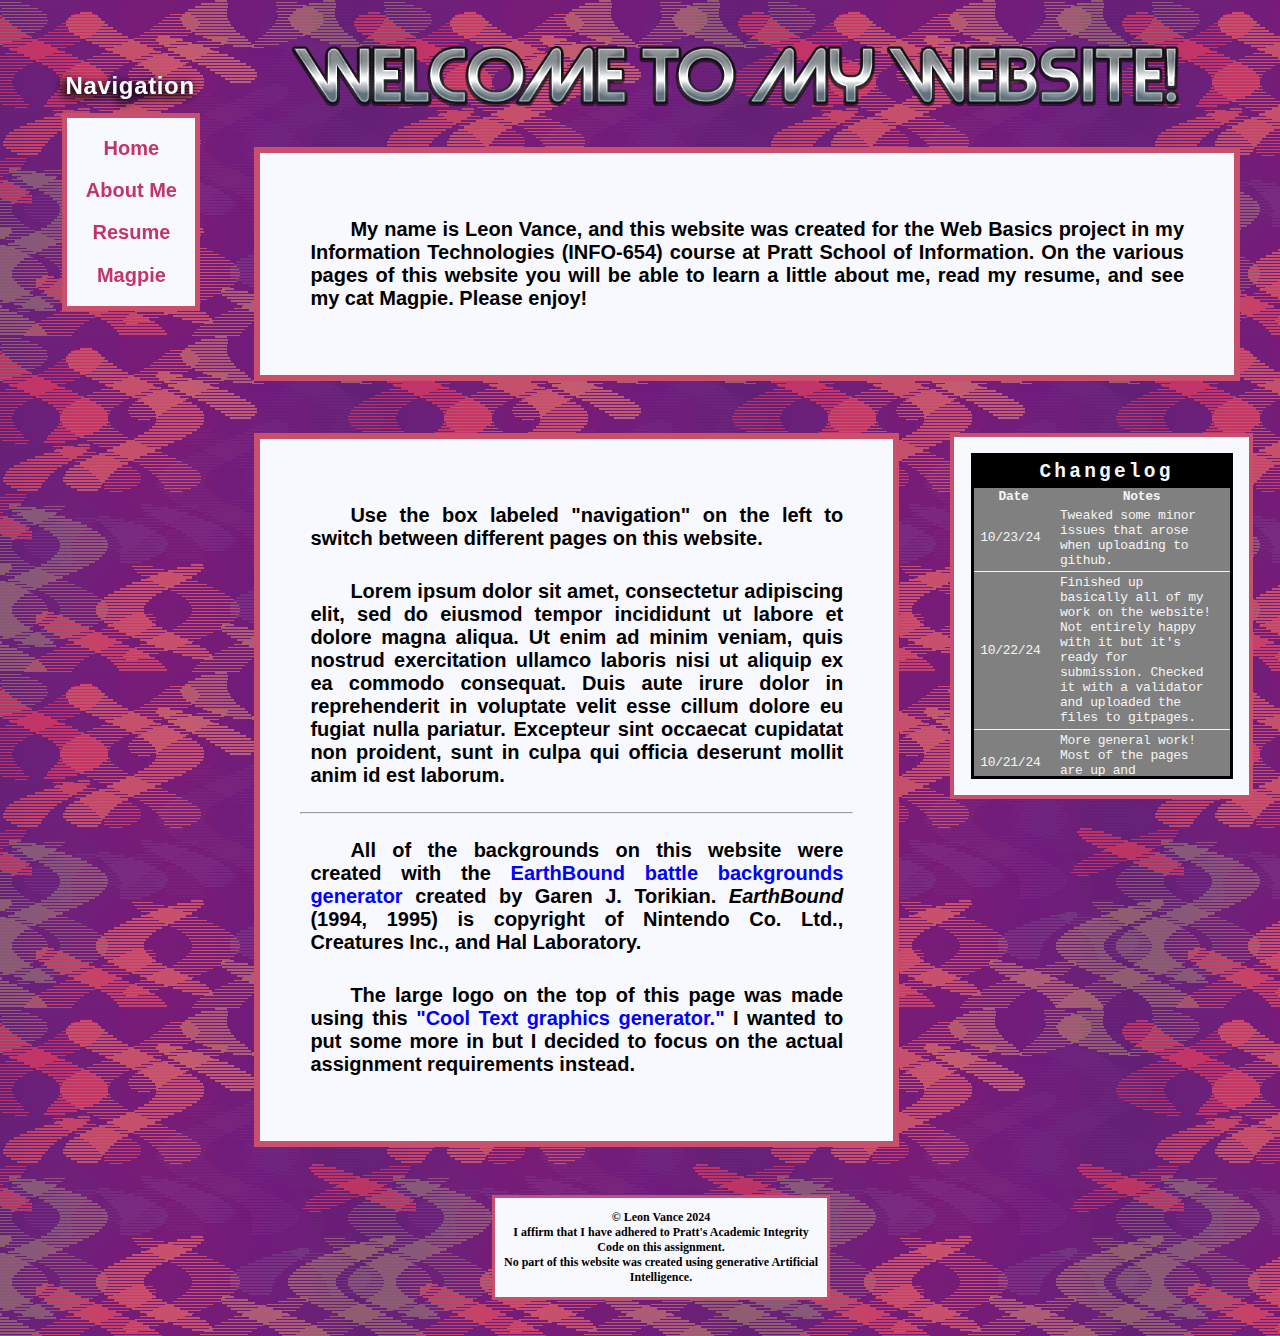
<file: index.html>
<!doctype HTML>
<html lang="en">
<head>
	<meta charset="UTF-8">
    <link rel="stylesheet" type="text/css" href="style.css">
	<meta name="description" content="The website I created for the INFO-654 Web Basics assignment.">
	<meta name="author" content="Leon Vance"> 
	<title>Home - Vance 654</title>
    <style>
        body {
            background-color:#701c7c;
            background-image:url("img/bg_index.png");
            background-repeat:repeat, space;
        } 
    
    </style>
 
<!--Ok apologies in advance because this website is a geocities kind of ugly, but it's what I could manage OTL
	
This was designed on a laptop screen! While I tried to account for scaling issues, please zoom in if something seems broken.		
-->

<!--    Colors
#701c7c
#c8506c
#c33469
#915c77
-->

    
    
    
<!--
todo: 


    
-->

</head>
<body>
<div class="wrapper" style="border-color:#c8506c;">

<div class="navicolumn">
    <div class="navi">
    <h2>Navigation</h2>
        <div id="navibox" style="color:#c33469;">
            <nav><a href="#">Home</a></nav>
            <nav><a href="aboutme.html">About Me</a></nav>
            <nav><a href="resume.html">Resume</a></nav>
            <nav><a href="magpie.html">Magpie</a></nav>
        </div>
<!-- Scrapped; See stylesheet
    <h3>Animate<br> Background</h3> 
        <div id="animbox">
            <button>Toggle</button>
        </div> 
-->
   
    </div>
    </div>
 
    
<div class="bodycolumn">    
<div class="row">
<div class="welcome">
    <img id="welcomebanner" src="img/welcomebanner.png" alt="Metallic text logo that reads 'welcome to my website'" >
    <div class="generalbox">
        <p> 
        My name is Leon Vance, and this website was created for the Web Basics project in my Information Technologies (INFO-654) course at Pratt School of Information. On the various pages of this website you will be able to learn a little about me, read my resume, and see my cat Magpie. Please enjoy! 
        </p>
        </div>
    </div>
    </div>
    

<div class="row">
    <div class="split70" >
        <div class="generalbox">
            <p>Use the box labeled "navigation" on the left to switch between different pages on this website.
            </p>
            <p>Lorem ipsum dolor sit amet, consectetur adipiscing elit, sed do eiusmod tempor incididunt ut labore et dolore magna aliqua. Ut enim ad minim veniam, quis nostrud exercitation ullamco laboris nisi ut aliquip ex ea commodo consequat. Duis aute irure dolor in reprehenderit in voluptate velit esse cillum dolore eu fugiat nulla pariatur. Excepteur sint occaecat cupidatat non proident, sunt in culpa qui officia deserunt mollit anim id est laborum.</p>
            <hr>
            <p>All of the backgrounds on this website were created with the <a href="https://www.gjtorikian.com/Earthbound-Battle-Backgrounds-JS/" target="_blank">EarthBound battle backgrounds generator</a> created by Garen J. Torikian. <i>EarthBound</i> (1994, 1995) is copyright of Nintendo Co. Ltd., Creatures Inc., and Hal Laboratory.
            </p>
            
            
            <p>The large logo on the top of this page was made using this <a href="https://cooltext.com/" target="_blank">"Cool Text graphics generator."</a> I wanted to put some more in but I decided to focus on the actual assignment requirements instead.</p>
            
        </div>
    </div>

<div class="split30" >
<div id="changelogbox">
<div id="changelog">
    <h1> Changelog</h1>
    <table>
        <tr>
            <th>Date</th>
            <th>Notes</th>
        </tr>
	     <tr>
            <td>10/23/24</td>
            <td>Tweaked some minor issues that arose when uploading to github.</td>
        </tr>
          <tr>
            <td>10/22/24</td>
            <td>Finished up basically all of my work on the website! Not entirely happy with it but it's ready for submission. Checked it with a validator and uploaded the files to gitpages.</td>
        </tr>
        <tr>
            <td>10/21/24</td>
            <td>More general work! Most of the pages are up and functional now!</td>
        </tr>
        
        <tr>
            <td>10/20/24</td>
            <td>Finished stying the navigation bar! Kept adjusting basic layout issues.</td>
        </tr>
        <tr>
            <td>10/19/24</td>
            <td>Started some work on the "about me" and other pages on the site.</td>
        </tr>
        <tr>
            <td>10/18/24</td>
            <td>Worked some more on the home page. Basic layout finished! </td>
        </tr>
        <tr>
            <td>10/16/24</td>
            <td>Learned some more stuff in class and retooled the home page.</td>
        </tr>
        <tr>
            <td>10/15/24</td>
            <td>Styled more of the home page. Made this changelog! </td>
        </tr>
        <tr>
            <td>10/10/24</td>
            <td>Created the basic setup for the website. </td>
        </tr>
         <tr>
            <td>10/3/24</td>
            <td>Assignment given in class. </td>
        </tr>
    </table>
    </div>
    </div>

    
    </div>
    </div>
    </div>
</div>


<footer> 
    <p style="border-color:#c8506c;">&copy; Leon Vance 2024
    <br>I affirm that I have adhered to Pratt's Academic Integrity Code on this assignment.
    <br>No part of this website was created using generative Artificial Intelligence.</p>
</footer>
</body>
    
</HTML>
</file>
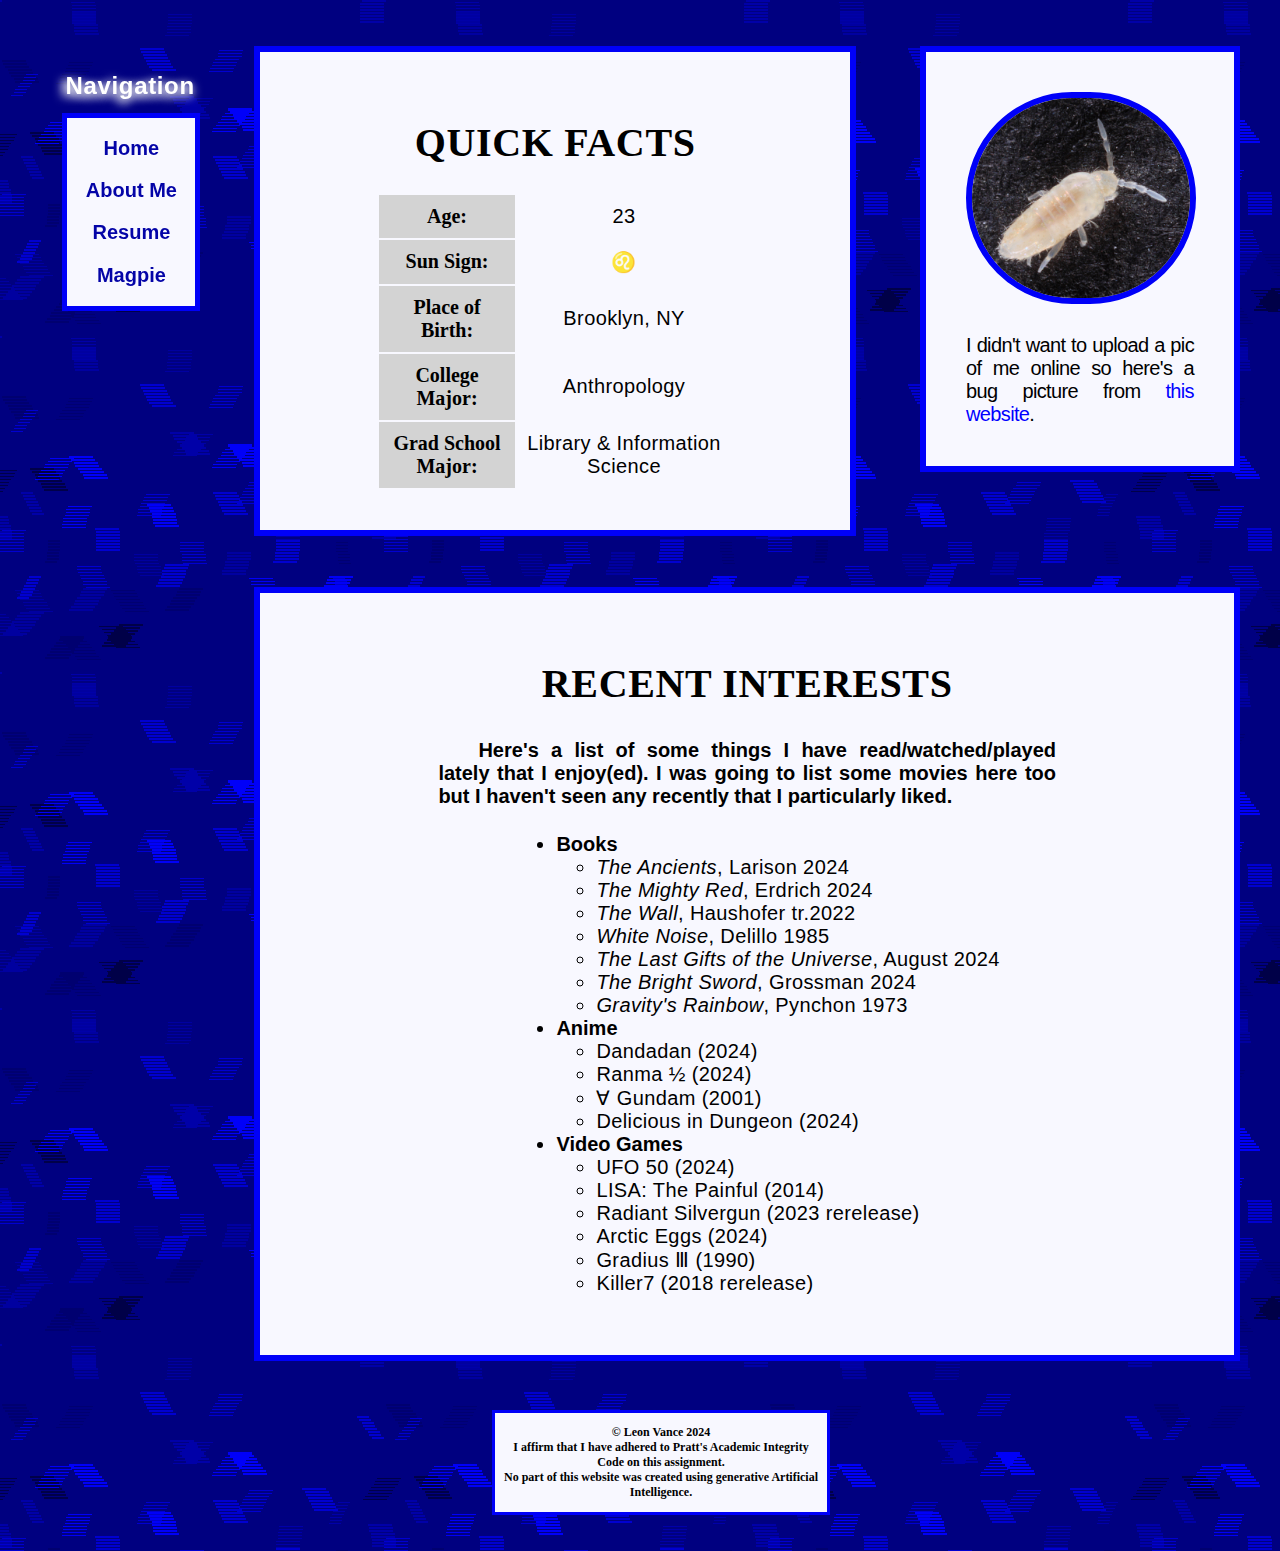
<file: aboutme.html>
<!doctype HTML>
<html lang="en">
<head>
	<meta charset="UTF-8">
    <link rel="stylesheet" type="text/css" href="style.css">
	<meta name="description" content="About Me page for my website.">
	<meta name="author" content="Leon Vance"> 
	<title>About Me - Vance 654</title>
    <style>
        body {
            background-color:#000080;
            background-image:url("img/bg_about.png");
            background-repeat:repeat, space;
        } 

    </style>
    
<!--Colors 
#000048
#000080
#0404a7
#0000f8


-->
    
    
    
</head>
    
<body>
<div class="wrapper" style="border-color:#0000f8;">

    <div class="navicolumn">
        <div class="navi">
        <h2 style="text-shadow:0px 3px 10px #f5f5f5, -5px 3px 10px #f5f5f5;">Navigation</h2>
            <div id="navibox" style="color:#0404a7;">
                <nav><a href="index.html">Home</a></nav>
                <nav><a href="#">About Me</a></nav>
                <nav><a href="resume.html">Resume</a></nav>
                <nav><a href="magpie.html">Magpie</a></nav>
            </div>
        </div>
    </div>
    
<div class="bodycolumn"> 
    
<div class="row">
    <div class="split70">
    <div class="generalbox">
        <h1>Quick Facts</h1> 
        <table id="quickfacts">
              <tr>
                <th>Age:</th>
                <td>23</td>
              </tr>
             <tr>
                <th>Sun Sign:</th>
                <td>&#9804;</td>
              </tr>
             <tr>
                <th>Place of Birth:</th>
                <td>Brooklyn, NY</td>
              </tr>
             <tr>
                <th>College Major:</th>
                <td>Anthropology</td>
              </tr>
             <tr>
                <th>Grad School Major:</th>
                <td>Library &amp; Information Science</td>
              </tr>
        </table>
    </div>
    </div>
        
    <div class="split30">
    <div class="generalbox">
        <img id="portrait" src="img/gpoy.jpg" alt="an image of a bird's eye view of a small, partially translucent shelled insect called a springtail, standing on black dirt.">
        <br>
            <div id="portrait_desc">I didn't want to upload a pic of me online so here's a bug picture from <a href="https://bugguide.net/node/view/175789" target="_blank">this website</a>.
            </div>
    </div>
    </div>    
        
        
    </div>  
    
    <div class="row">
    <div class="generalbox">
<!--         style ="max-width:75vw; min-width:75vw; padding: inherit;"-->
        <h1>Recent Interests</h1>
        <p style="margin: 0 10vw;"> Here's a list of some things I have read/watched/played lately that I enjoy(ed). I was going to list some movies here too but I haven't seen any recently that I particularly liked. </p> 
        <ul style="padding-left:20vw;">
            <li>Books
                <ul class="sublist">
                    <li><i>The Ancients</i>, Larison 2024</li>
                    <li><i>The Mighty Red</i>, Erdrich 2024</li>
                    <li><i>The Wall</i>, Haushofer tr.2022</li>
                    <li><i>White Noise</i>, Delillo 1985</li>
                    <li><i>The Last Gifts of the Universe</i>, August 2024</li>
                    <li><i>The Bright Sword</i>, Grossman 2024</li>
                    <li><i>Gravity's Rainbow</i>, Pynchon 1973</li>
                </ul>
            </li>
            <li>Anime
                <ul class="sublist">
                    <li>Dandadan (2024)</li>
                    <li>Ranma &#189; (2024)</li>
                    <li>&forall; Gundam (2001)</li>
                    <li>Delicious in Dungeon (2024)</li>
                </ul>
            </li>
            <li>Video Games
                <ul class="sublist">
                    <li>UFO 50 (2024)</li>
                    <li>LISA: The Painful (2014)</li>
                    <li>Radiant Silvergun (2023 rerelease)</li>
                    <li>Arctic Eggs (2024)</li>
                    <li>Gradius &#8546; (1990)</li>
                    <li>Killer7 (2018 rerelease)</li>
                
                </ul>
            </li>
            
        
        
        
        
        </ul>
        
    </div>
    </div>
    
</div>  
</div>    


<footer> 
    <p style="border-color:#0000f8;">&copy; Leon Vance 2024
    <br>I affirm that I have adhered to Pratt's Academic Integrity Code on this assignment.
    <br>No part of this website was created using generative Artificial Intelligence.</p>
</footer>

</body>
</html>
</file>
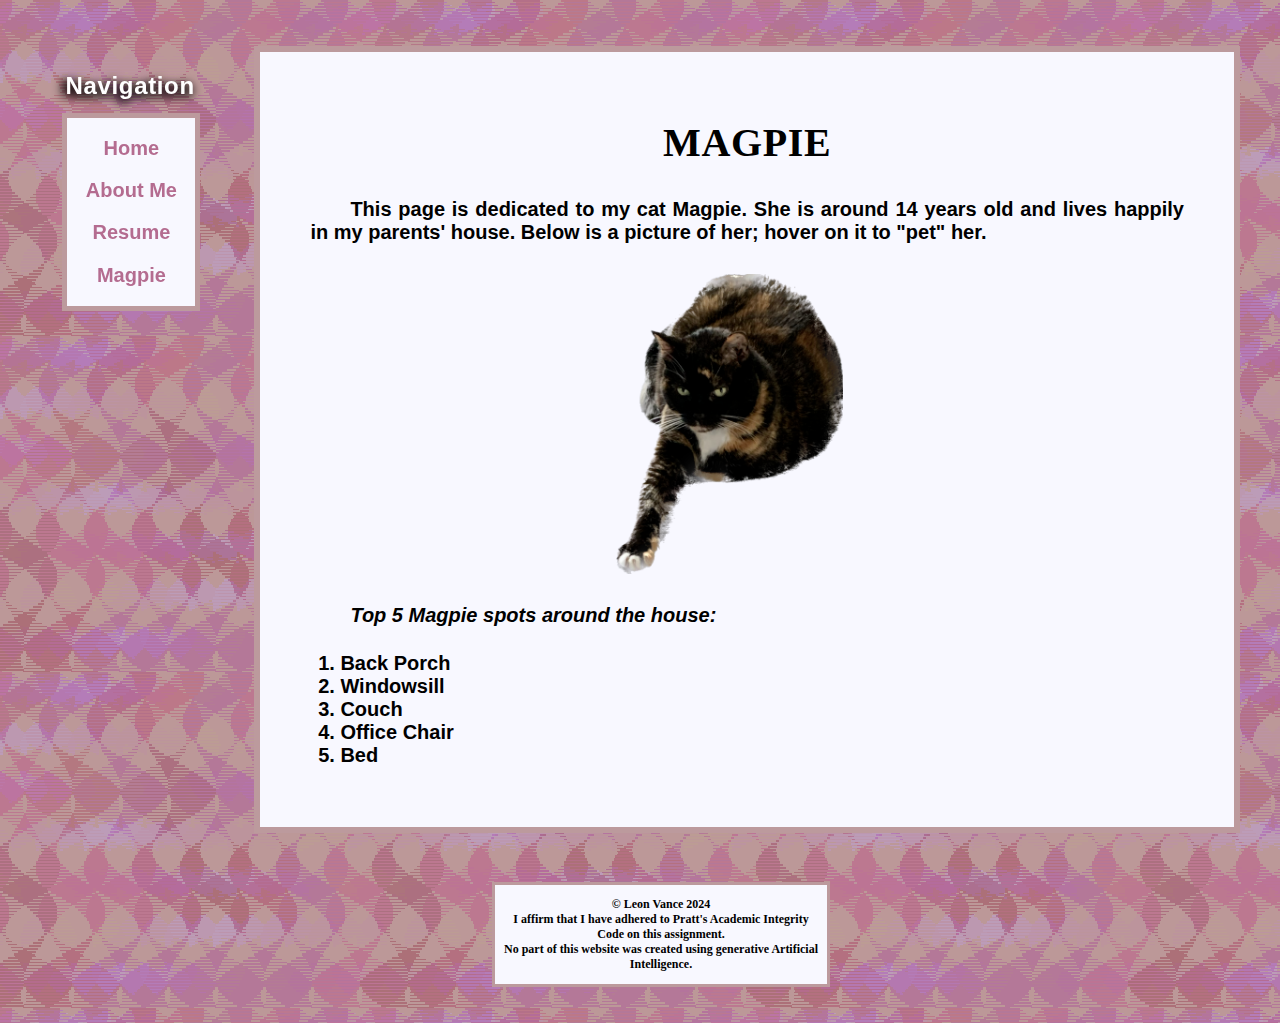
<file: magpie.html>
<!doctype HTML>
<html lang="en">
<head>
	<meta charset="UTF-8">
    <link rel="stylesheet" type="text/css" href="style.css">
	<meta name="description" content="Magpie page for my website.">
	<meta name="author" content="Leon Vance"> 
	<title>Magpie - Vance 654</title>
    <style>
        body {
            background-color:#ac7078;
            background-image:url("img/bg_magpie.png");
            background-repeat:repeat, space;
        } 
    
    </style>

<!--Colors
#ac7078
#b46c90
#b675a6
#b88fb7
#bc9a9d

-->
    
    
</head>
<body>
<div class="wrapper" style="border-color:#bc9a9d">

    <div class="navicolumn">
        <div class="navi">
        <h2>Navigation</h2>
            <div id="navibox" style="color:#b46c90;">
                <nav><a href="index.html">Home</a></nav>
                <nav><a href="aboutme.html">About Me</a></nav>
                <nav><a href="resume.html">Resume</a></nav>
                <nav><a href="#">Magpie</a></nav>
            </div>
        </div>
    </div>
    
<div class="bodycolumn"> 
    
    <div class="row">
    <div class="generalbox">
        <h1>Magpie</h1>
        <p>This page is dedicated to my cat Magpie. She is around 14 years old and lives happily in my parents' house. Below is a picture of her; hover on it to "pet" her.</p>
        
        <p>
        <img id="magpie_img" src="img/Magpie.png" alt="an image of a tortoiseshell cat facing the viewer, partially curled into a ball with one paw sticking out forwards with outstretched toes. "></p>
        
        <p><i>Top 5 Magpie spots around the house:</i></p>
<!--        see if you can make the list descending order-->
            <ol>
                <li>Back Porch</li>
                <li>Windowsill</li>
                <li>Couch</li>
                <li>Office Chair</li>
                <li>Bed</li>
            </ol>
        
    </div>
    </div>
    

    
</div>
</div>    
    
<footer> 
    <p style="border-color:#bc9a9d">&copy; Leon Vance 2024
    <br>I affirm that I have adhered to Pratt's Academic Integrity Code on this assignment.
    <br>No part of this website was created using generative Artificial Intelligence.</p>
</footer>

</body>
    
</html>
</file>
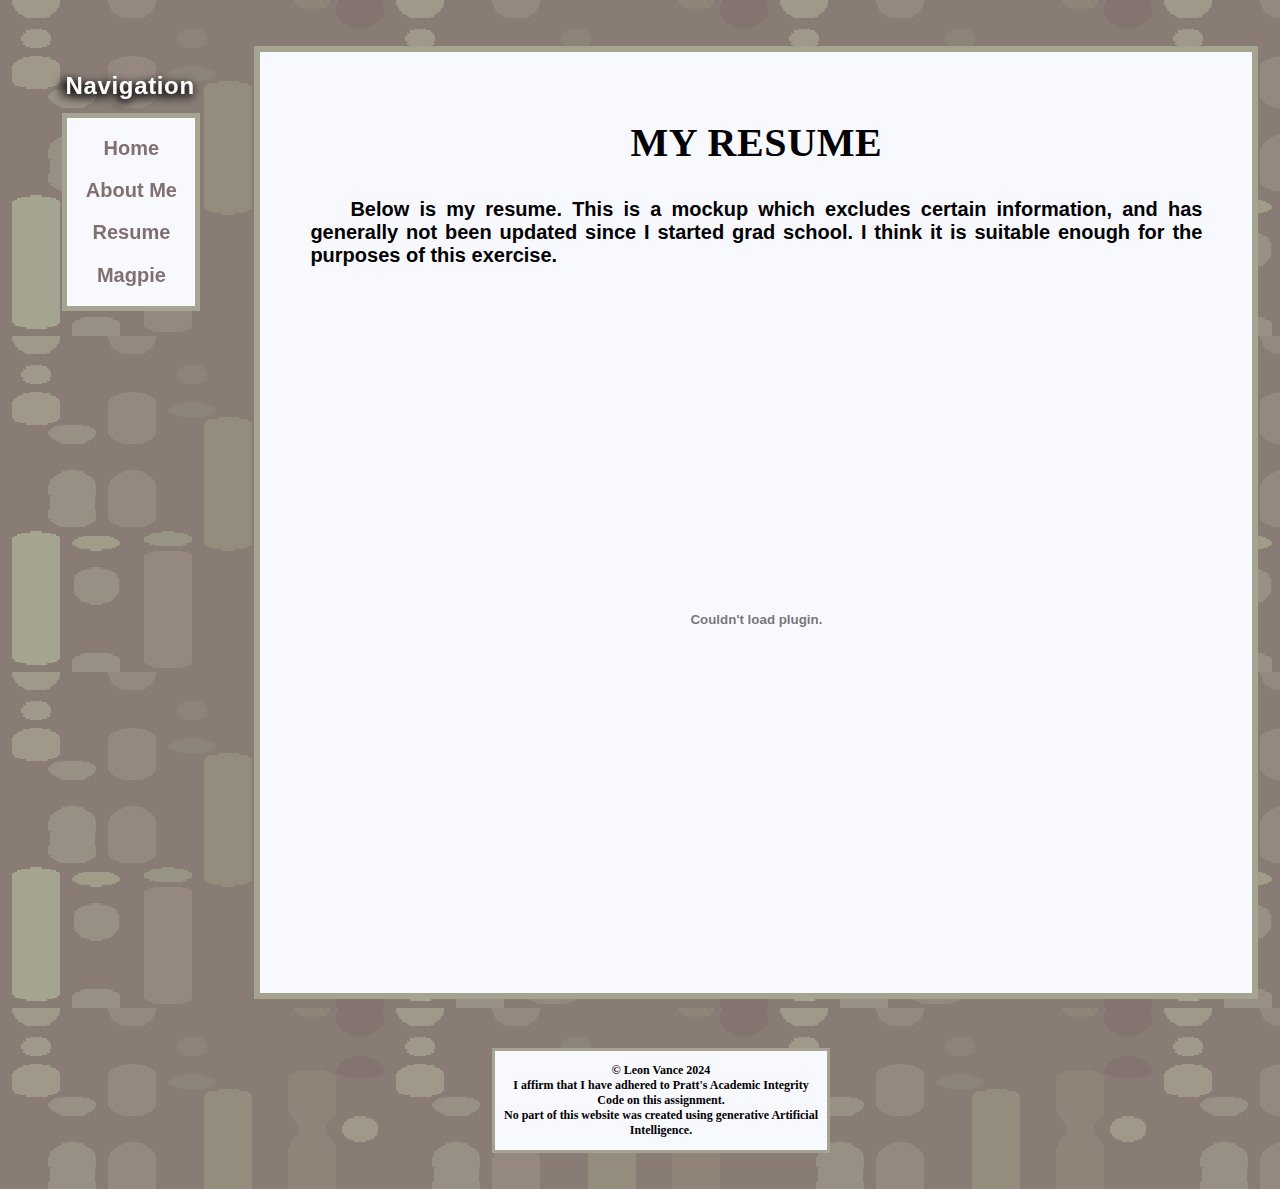
<file: resume.html>
<!doctype HTML>
<html lang="en">
<head>
	<meta charset="UTF-8">
    <link rel="stylesheet" type="text/css" href="style.css">
	<meta name="description" content="Resume page for my website.">
	<meta name="author" content="Leon Vance"> 
	<title>Resume - Vance 654</title>
    <style>
        body {
            background-color:#887c74;
            background-image:url("img/bg_resume.png");
            background-repeat:repeat, space;
        }   
        
    </style>
    
<!--    Colors 
#887c74
#807070
#948c7c
#948880
#a4a490
#a09888
-->
    
</head>
<body>
<div class="wrapper" style="border-color:#a4a490;">

    <div class="navicolumn">
        <div class="navi">
        <h2> Navigation</h2>
            <div id="navibox" style="color:#807070; border-color:#a4a490;">
                <nav><a href="index.html">Home</a></nav>
                <nav><a href="aboutme.html">About Me</a></nav>
                <nav><a href="#">Resume</a></nav>
                <nav><a href="magpie.html">Magpie</a></nav>
            </div>
        </div>
    </div>
    
<div class="bodycolumn"> 
    
    <div class="row">
    <div class="generalbox">
        <h1>My Resume</h1>
        <p>Below is my resume. This is a mockup which excludes certain information, and has generally not been updated since I started grad school. I think it is suitable enough for the purposes of this exercise.</p>
        <embed id="resume" type="application/pdf" src="Resume_Mockup.pdf">   
    </div>
    </div>
    

    
</div>
</div>    
    
<footer> 
    <p style="border-color:#a4a490;">&copy; Leon Vance 2024
    <br>I affirm that I have adhered to Pratt's Academic Integrity Code on this assignment.
    <br>No part of this website was created using generative Artificial Intelligence.</p>
</footer>

</body>
    
</html>
</file>
<file: style.css>
/*General styling*/

/*General Colors
Black #000000
White #FFFFFF
WhiteSmoke #f5f5f5
GhostWhite #f8f8ff
Gray #808080
*/

body {
    background-color:#f8f8ff; 
    text-align:center;
    font-family: sans-serif;
    font-weight:bolder;
}

body p {
    text-align: justify;
    text-indent:2em;
    padding: .25em .5em;
    
}

body a {
    color:blue;
    text-decoration:none;
    
}

body a:hover {
    color:red;
}

h1 {
    color: #000000;
    font-family:serif;
    text-align:center;
    letter-spacing:.05vw;
}

/*Styling for site/page layout.*/
/*Is this grid-flexbox hybrid the wrong way to do this kind of layout?*/

.wrapper { 
    display:grid;
    grid-template-columns: repeat(2, 1fr);
}

.navicolumn {  
/*    background-color:hotpink; */
    grid-column-start:1; 
    grid-column-end:2; 
    width:15vw; 
    border-color:inherit;
}

.bodycolumn {
/*    background-color:tomato; */
    grid-column-start:2;
    width:82vw; 
    border-color: inherit;
}

.row {
    display: flex;
    border-color:inherit;
}

/* Styling for the navigation bar */


.navi {
    position:sticky;
    top:5vw;
    text-align:center;
    margin-top:5vw;
    margin-left:2vw;
    border-color:inherit;
}

.navi h2{
    font-family:sans-serif;
    color:#FFFFFF;
    font-size:1.5em;
    font-weight:700;
    text-shadow:0px 3px 10px #000000, -5px 3px 10px #000000;
    text-align:center;
    margin-left:2.5vw;
    margin-bottom:.5vw;
    max-width:10vw;
    letter-spacing:.05vw;
/*    background-color:aqua;*/
}

#navibox {
    color:#000000;
    width:10vw;
    max-height:15vw; 
    margin: 1vw 2.25vw;
    background-color:#f8f8ff;
    border: solid 5px; 
    border-color:inherit;
}

#navibox nav {
    margin: 1.5vw .5vw; 

}

nav a {
    color:inherit; /* determined on each page in #navibox */
    text-decoration:none;
    font-size:1.25em;
}

nav a:hover {
    color:#000000;
    text-shadow:2px 2px 5px #808080;
    font-weight:800;
}

/*Scrapped idea to have an option to animate the backgrounds. Didn't have the time/JS knowledge to implement.*/
/*
#animbox {
    width:10vw;
    height:5vw; 
    margin: 1vw 2.25vw;
    background-color:white;
    border: solid 5px; 
    border-color: black;
    
}

#animbox button {
    margin-top:1.5em;
    padding:.5em; 
    font-family:cursive;
}

*/



/*Styling information for the "main" part of the webpage, specific classes/elements within */

.generalbox {
    background-color:#f8f8ff;
    border: solid .3em;
    border-color: inherit;
    padding: 2em; 
    margin:0vw 2.5vw;
    margin-top:3vw;
    margin-bottom:1vw;
    text-align:left; 
    font-size:1.25em;
    
}

.generalbox h1 {
    font-family:serif;
    color:black;
    font-size:2em;
    text-transform:uppercase;
}



.welcome {
border-color:inherit;
}

.split70 {
/*    background-color:yellow;*/
    width:70vw; 
    float:left; 
    border-color:inherit;
}

.split70 .generalbox {
/*    background-color:tomato;*/
    max-width:70vw;
}


.split30 {
/*    background-color:lawngreen;*/
    width:30vw;
    float:right; 
    border-color:inherit;
}

.split30 .generalbox {
/*    background-color:tomato;*/
    max-width:30em;
}

.split30 h1 { /*only really for the changelog*/
    color:#f8f8ff;
    background-color:#000000;
    margin: 0em;
    padding:.25em; 
    width:inherit; 
    font-family:inherit;
    font-size:1.5em;
    font-weight:800;
    letter-spacing:.25vw;
}


/*Page specific elements*/

#welcomebanner {
    width:70vw; 
    display:block;
    margin:2.5vw 5vw;   
}

#changelogbox {
    background-color:#f8f8ff;
    border: solid .3em;
    border-color:inherit;
    margin:1.5vw; 
    margin-top:3vw;
    padding:.25vw;
}

#changelog {
    background-color:#808080;
    color:#f5f5f5;
    font-family:monospace;
    font-size:1em;
    letter-spacing:-.02vw;
    font-weight:100;
    margin: 1em;
    width:20vw;
    height:25vw;
    overflow-y: scroll; 
    overflow-x: hidden;
    border:solid .3em #000000;
    
}

#changelog::-webkit-scrollbar {
    width: .5vw;}
#changelog::-webkit-scrollbar-track {
    background: #000000;}
#changelog::-webkit-scrollbar-thumb {
    background: #f5f5f5; } 
/*Scrollbar styling from https://www.w3schools.com/howto/howto_css_custom_scrollbar.asp*/

#changelog table {
    font-family: inherit; 
    font-size: inherit; 
    width:inherit; 
    border-collapse: collapse; 
    text-align: left; 
    padding:0em 1em;
}

#changelog th {
    text-align: center;
}

#changelog tr td {
    padding: .25em .5em;
    padding-right:1em;
    border-bottom: solid .1em;
    border-bottom-color:#f5f5f5;
}

#quickfacts {
    text-align:center;
    padding:0 6vw;
    
}

#quickfacts td {
    border-bottom-color:#808080;
    font-weight:500;
    padding:.5em;
    letter-spacing:.03vw;
    
}

#quickfacts th {
    background-color:lightgray; 
    font-family:serif;
    font-weight:900;
    padding:.5em;
}

.sublist {
    font-weight:500;
    letter-spacing:.03vw;
    
}


#portrait {
    border:inherit;
    height:10em;
    display:block;
    border-radius:15em;
    border-color:#0000f8;
    
}

#portrait_desc {
    font-size:1em;
    text-align:justify;
    max-width:25vw;
    margin-top:.5vw;
    letter-spacing:-.05vw;
    font-weight:500;
}

#resume {
    width:65vw;
    height:45vw;
    padding:2em;
    
}


#magpie_img {
    height:15em;
    margin-left: 35%;
    display:block;
    
    
}

#magpie_img:hover {
    height:15.5em;
    
}

/*footer styling*/

footer {
    color: #000000;
    font-family: serif; 
    font-size: .75em;
    margin:0vw 35vw; 
}

footer p {
    text-align: center;
    text-indent: inherit;
    background-color:#f8f8ff;
    border: solid .3em #000000;
    padding: 1em .5em; 
    margin: 3em;
    width:25vw;
}
</file>
